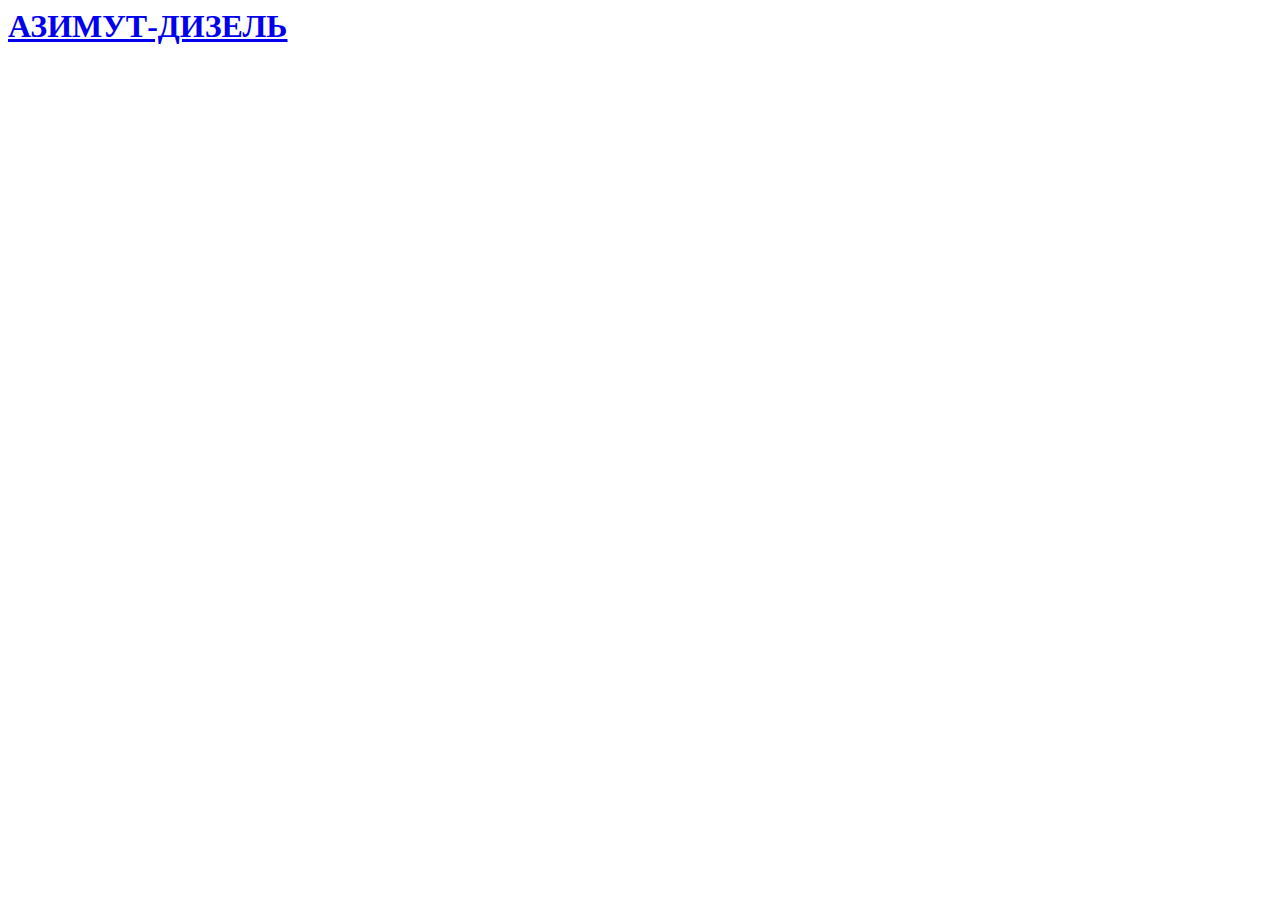
<file: README.html>
<html>
      <head>
        <meta charset="UTF-8">
        <title>README.md</title>
      </head>
      <body>
        <h1 id="-a-href-a-"><a href="#">АЗИМУТ-ДИЗЕЛЬ</a></h1>

      </body>
    </html>
</file>
